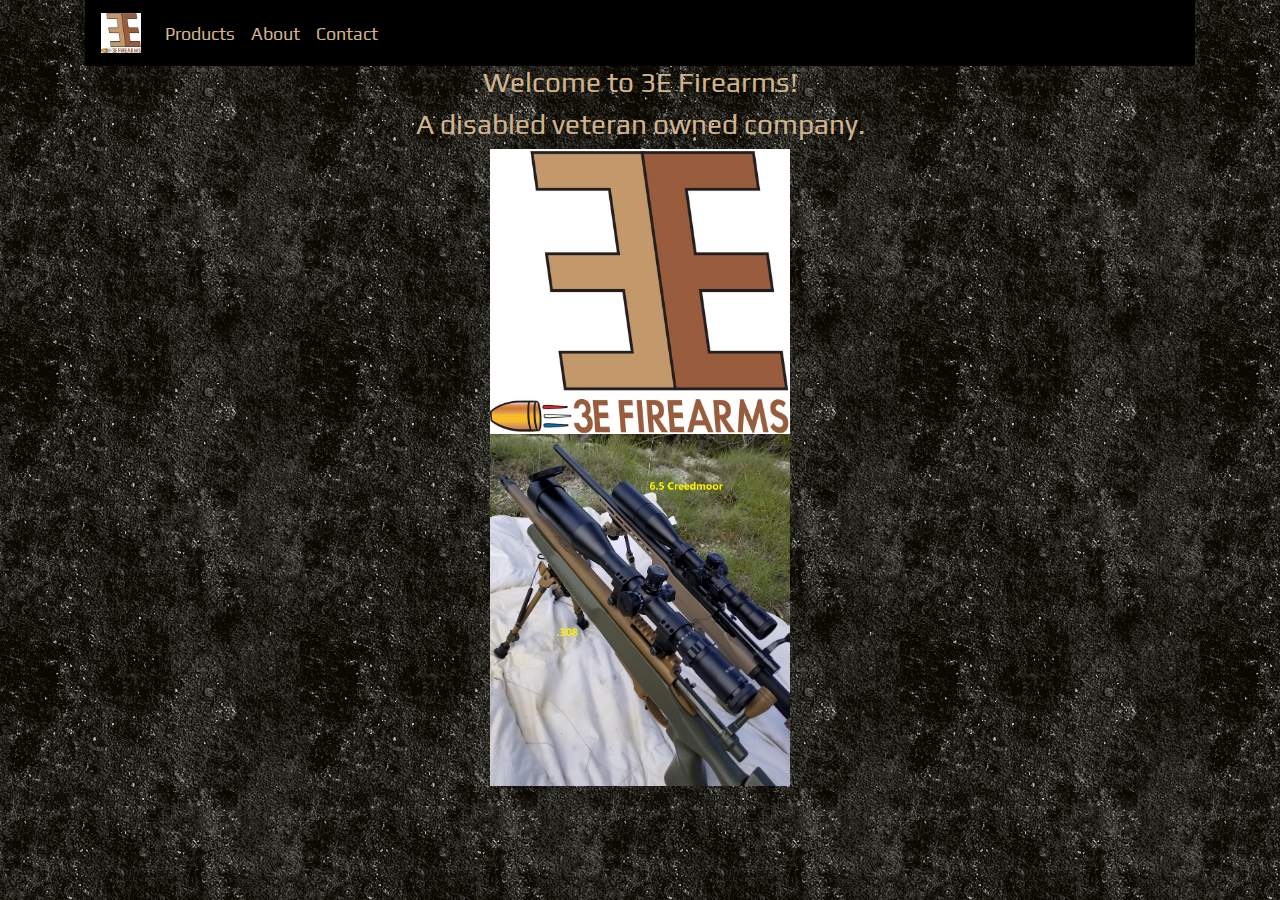
<file: index.html>
<!DOCTYPE html>
<html lang="en">

<head>
    <meta charset="UTF-8" name="viewport" content="width=device-width, initial-scale=1.0" http-equiv="X-UA-Compatible"
        content="ie=edge">
    <title>Firearms</title>
    <link rel="icon" type="image/png" href="./assets/images/3eIcon.jpg">
    <link href="https://fonts.googleapis.com/css?family=Black+Ops+One|Fjalla+One|Play|Ubuntu+Condensed|Quattrocento+Sans:wght@700|Do+Hyeon|Spartan:wght@500|Fugaz+One|Quantico:ital@1&display=swap" rel="stylesheet">
    <link rel="stylesheet" href="https://maxcdn.bootstrapcdn.com/bootstrap/4.0.0/css/bootstrap.min.css"
        integrity="sha384-Gn5384xqQ1aoWXA+058RXPxPg6fy4IWvTNh0E263XmFcJlSAwiGgFAW/dAiS6JXm" crossorigin="anonymous">
    <link rel="stylesheet" href='./assets/css/style.css'>
    <script src="https://code.jquery.com/jquery-3.3.1.slim.min.js"
        integrity="sha384-q8i/X+965DzO0rT7abK41JStQIAqVgRVzpbzo5smXKp4YfRvH+8abtTE1Pi6jizo"
        crossorigin="anonymous"></script>
    <script src="https://cdnjs.cloudflare.com/ajax/libs/popper.js/1.14.7/umd/popper.min.js"
        integrity="sha384-UO2eT0CpHqdSJQ6hJty5KVphtPhzWj9WO1clHTMGa3JDZwrnQq4sF86dIHNDz0W1"
        crossorigin="anonymous"></script>
    <script src="https://stackpath.bootstrapcdn.com/bootstrap/4.3.1/js/bootstrap.min.js"
        integrity="sha384-JjSmVgyd0p3pXB1rRibZUAYoIIy6OrQ6VrjIEaFf/nJGzIxFDsf4x0xIM+B07jRM"
        crossorigin="anonymous"></script>
</head>

<body>
    <div class='container'>
        <div class='row'>
            <div class='col-md-12'>
                <nav class="navbar sticky-top navbar-expand">
                    <a class="navbar-brand">
                        <img src='assets/images/3eLogo.jpg' width="40" height="40" class="d-inline-block align-top" alt=""></img>
                    </a>
                    <div class="collapse navbar-collapse" id="navLinks">
                        <ul class="navbar-nav">
                          <li class="nav-item">
                            <a class="nav-link" href="./assets/html/products.html">Products</a>
                          </li>
                          <li class="nav-item">
                            <a class="nav-link" href="./assets/html/aboutUs.html">About</a>
                          </li>
                          <li class="nav-item active">
                            <a class="nav-link" href=./assets/html/contact.html>Contact</a>
                          </li>
                        </ul>
                      </div>
                </nav>
                <h3 class='welcome'>Welcome to 3E Firearms!</h3> 
                <h3 class='welcome'>A disabled veteran owned company.</h3>  
            </div>
            <div class='col-md-12'>
                <img src='assets/images/3eLogo.jpg' class='mx-auto d-block' width="300"></img>
            </div>
            <br>
            <div class='col-md-12'>
                <img src='assets/images/bipodCaptioned.jpg' class='mx-auto d-block' width="300"></img>
            </div>
        </div>
    </div>
</body>
</file>
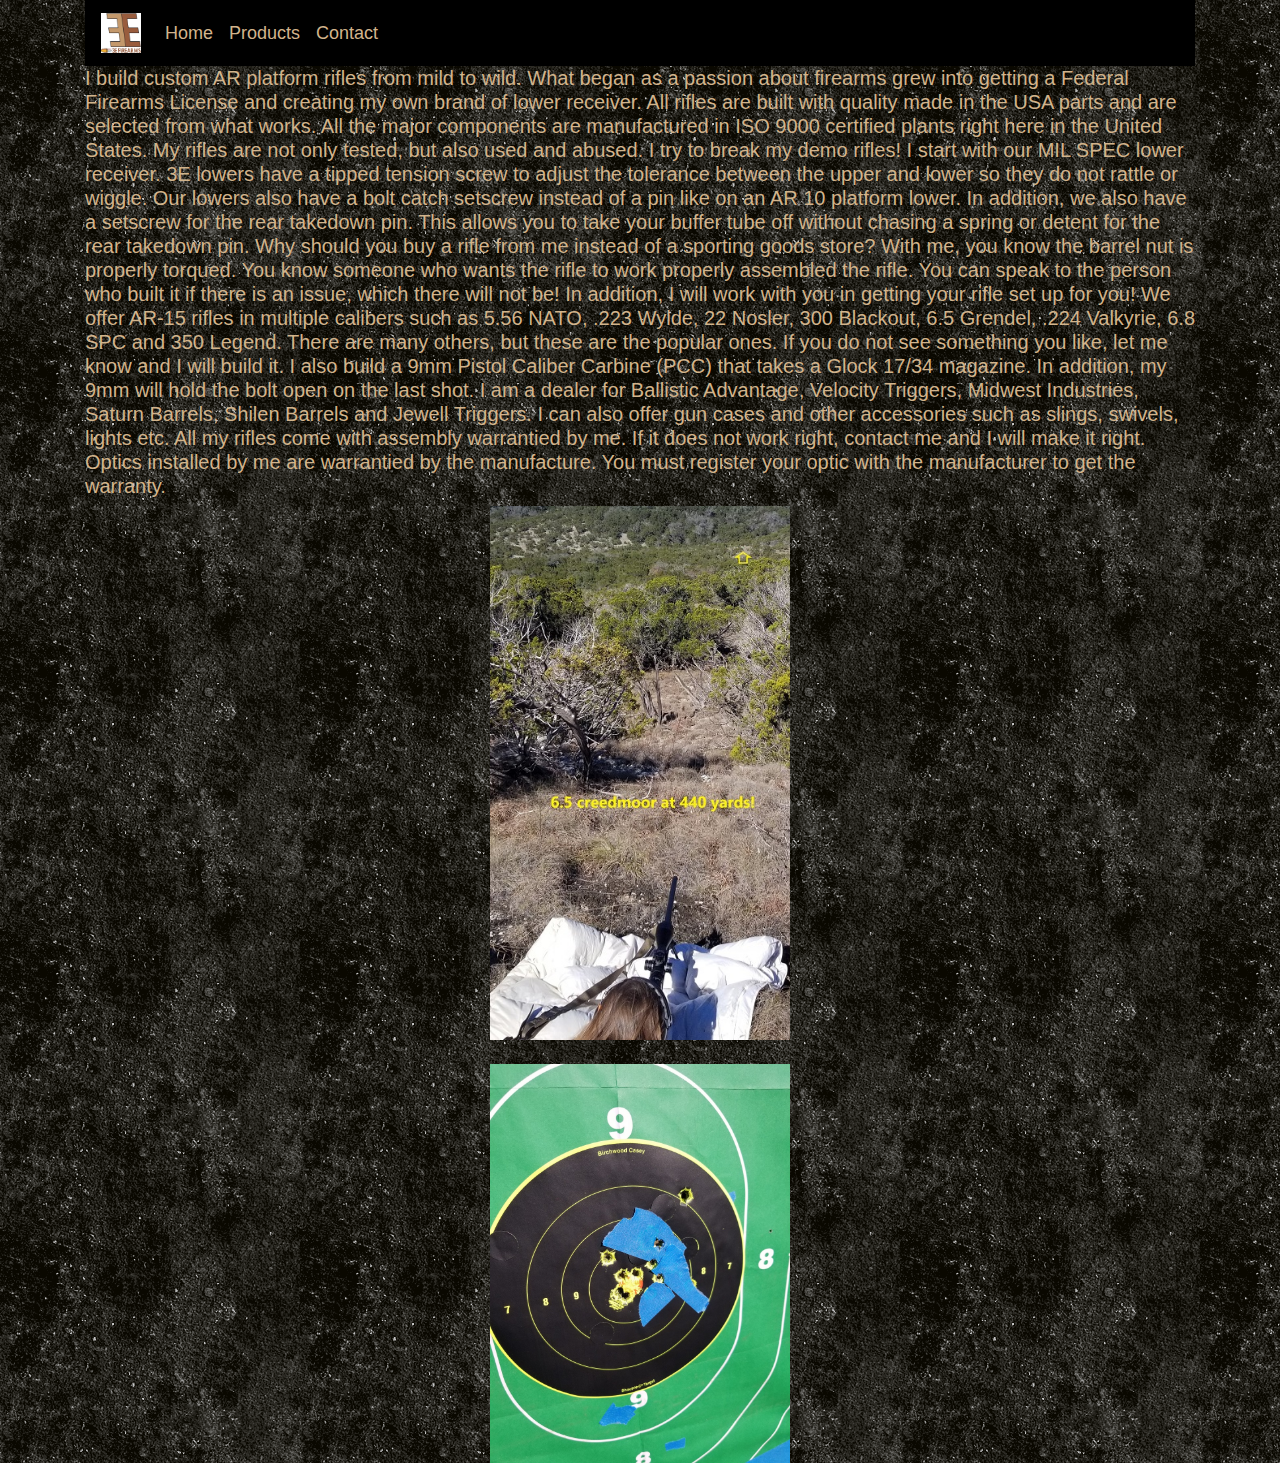
<file: assets/html/aboutUs.html>
<!DOCTYPE html>
<html lang="en">

<head>
    <meta charset="UTF-8" name="viewport" content="width=device-width, initial-scale=1.0" http-equiv="X-UA-Compatible"
        content="ie=edge">
    <title>About me</title>
    <link rel="icon" type="image/png" href="../images/3eIcon.jpg">
    <link href="https://fonts.googleapis.com/css?family=Audiowide|IBM+Plex+Mono|Libre+Barcode+39&display=swap"
        rel="stylesheet">
    <link rel="stylesheet" href="https://maxcdn.bootstrapcdn.com/bootstrap/4.0.0/css/bootstrap.min.css"
        integrity="sha384-Gn5384xqQ1aoWXA+058RXPxPg6fy4IWvTNh0E263XmFcJlSAwiGgFAW/dAiS6JXm" crossorigin="anonymous">
    <link rel="stylesheet" href='../css/style.css'>
    <script src="https://code.jquery.com/jquery-3.3.1.slim.min.js"
        integrity="sha384-q8i/X+965DzO0rT7abK41JStQIAqVgRVzpbzo5smXKp4YfRvH+8abtTE1Pi6jizo"
        crossorigin="anonymous"></script>
    <script src="https://cdnjs.cloudflare.com/ajax/libs/popper.js/1.14.7/umd/popper.min.js"
        integrity="sha384-UO2eT0CpHqdSJQ6hJty5KVphtPhzWj9WO1clHTMGa3JDZwrnQq4sF86dIHNDz0W1"
        crossorigin="anonymous"></script>
    <script src="https://stackpath.bootstrapcdn.com/bootstrap/4.3.1/js/bootstrap.min.js"
        integrity="sha384-JjSmVgyd0p3pXB1rRibZUAYoIIy6OrQ6VrjIEaFf/nJGzIxFDsf4x0xIM+B07jRM"
        crossorigin="anonymous"></script>
</head>

<body>
    <div class='container'>
        <div class='row'>
            <div class='col-md-12'>
                <nav class="navbar sticky-top navbar-expand">
                    <a class="navbar-brand" href="#">
                        <img src='../images/3eLogo.jpg' width="40" height="40" class="d-inline-block align-top" alt=""></img>
                    </a>
                    <div class="collapse navbar-collapse" id="navLinks">
                        <ul class="navbar-nav">
                          <li class="nav-item active">
                            <a class="nav-link" href="../../index.html">Home</a>
                          </li>
                          <li class="nav-item">
                            <a class="nav-link" href="./products.html">Products</a>
                          </li>
                          <li class="nav-item">
                            <a class="nav-link" href="./contact.html">Contact</a>
                          </li>
                        </ul>
                      </div>
                </nav>
                <h2 class='about'>I build custom AR platform rifles from mild to wild. What began as a passion about firearms grew into getting a Federal Firearms License and creating my own brand of lower receiver. 
                    All rifles are built with quality made in the USA parts and are selected from what works. All the major components are manufactured in ISO 9000 certified plants right here in the United States.
                    My rifles are not only tested, but also used and abused. 
                        I try to break my demo rifles!
                    I start with our MIL SPEC lower receiver. 3E lowers have a tipped tension screw to adjust the tolerance between the upper and lower so they do not rattle or wiggle.
                    Our lowers also have a bolt catch setscrew instead of a pin like on an AR 10 platform lower. 
                        In addition, we also have a setscrew for the rear takedown pin. This allows you to take your buffer tube off without chasing a spring or detent for the rear takedown pin.
                        Why should you buy a rifle from me instead of a sporting goods store? With me, you know the barrel nut is properly torqued.
                    You know someone who wants the rifle to work properly assembled the rifle. You can speak to the person who built it if there is an issue, which there will not be!
                    In addition, I will work with you in getting your rifle set up for you!
                    We offer AR-15 rifles in multiple calibers such as 5.56 NATO, .223 Wylde, 22 Nosler, 300 Blackout, 6.5 Grendel, .224 Valkyrie, 6.8 SPC and 350 Legend. There are many others, but these are the popular ones. If you do not see something you like, let me know and I will build it.
                    I also build a 9mm Pistol Caliber Carbine (PCC) that takes a Glock 17/34 magazine. In addition, my 9mm will hold the bolt open on the last shot.
                    I am a dealer for Ballistic Advantage, Velocity Triggers, Midwest Industries, Saturn Barrels, Shilen Barrels and Jewell Triggers. I can also offer gun cases and other accessories such as slings, swivels, lights etc.
                    All my rifles come with assembly warrantied by me. If it does not work right, contact me and I will make it right. Optics installed by me are warrantied by the manufacture. You must register your optic with the manufacturer to get the warranty.
                </h2> 
                <div class='col-md-12'>
                    <img src='../images/action1Captioned.jpg' class='mx-auto d-block' width="300"></img>
                    <br>
                    <img src='../images/Action3.jpg' class='mx-auto d-block' width="300"></img>
                </div>
            </div>
        </div>
    </div>
</body>
</file>
<file: assets/css/style.css>
body{
    background-color: #0a0800;
    background-image: url(../images/background/wall-4-light.png);
    /*background-repeat: repeat; */
}

.about{
    font-family: 'Play', sans-serif;
    color: rgb(210, 180, 140);;
    font-size: 20px;
}

.welcome{
    font-family: 'Play', sans-serif;
    color: rgb(210, 180, 140);;
    text-align: center;
}

a[href^="mailto:"]
{ 
  font-family: 'Play', sans-serif;
  color:rgb(223, 223, 8);;
  font-size: 25px;
  text-align: center;
}

.navbar{
  font-family: 'Play', sans-serif;
  color:rgb(210, 180, 140);
  font-size: 18px;
  background-color: black;
}

.navbar-brand{
  font-family: 'Play', sans-serif;
  text-align: center;
  color:rgb(210, 180, 140);
  font-size: 18px;
}

.nav-link{
  font-family: 'Play', sans-serif;
  color: rgb(210, 180, 140);
  font-size: 18px;
}
</file>
